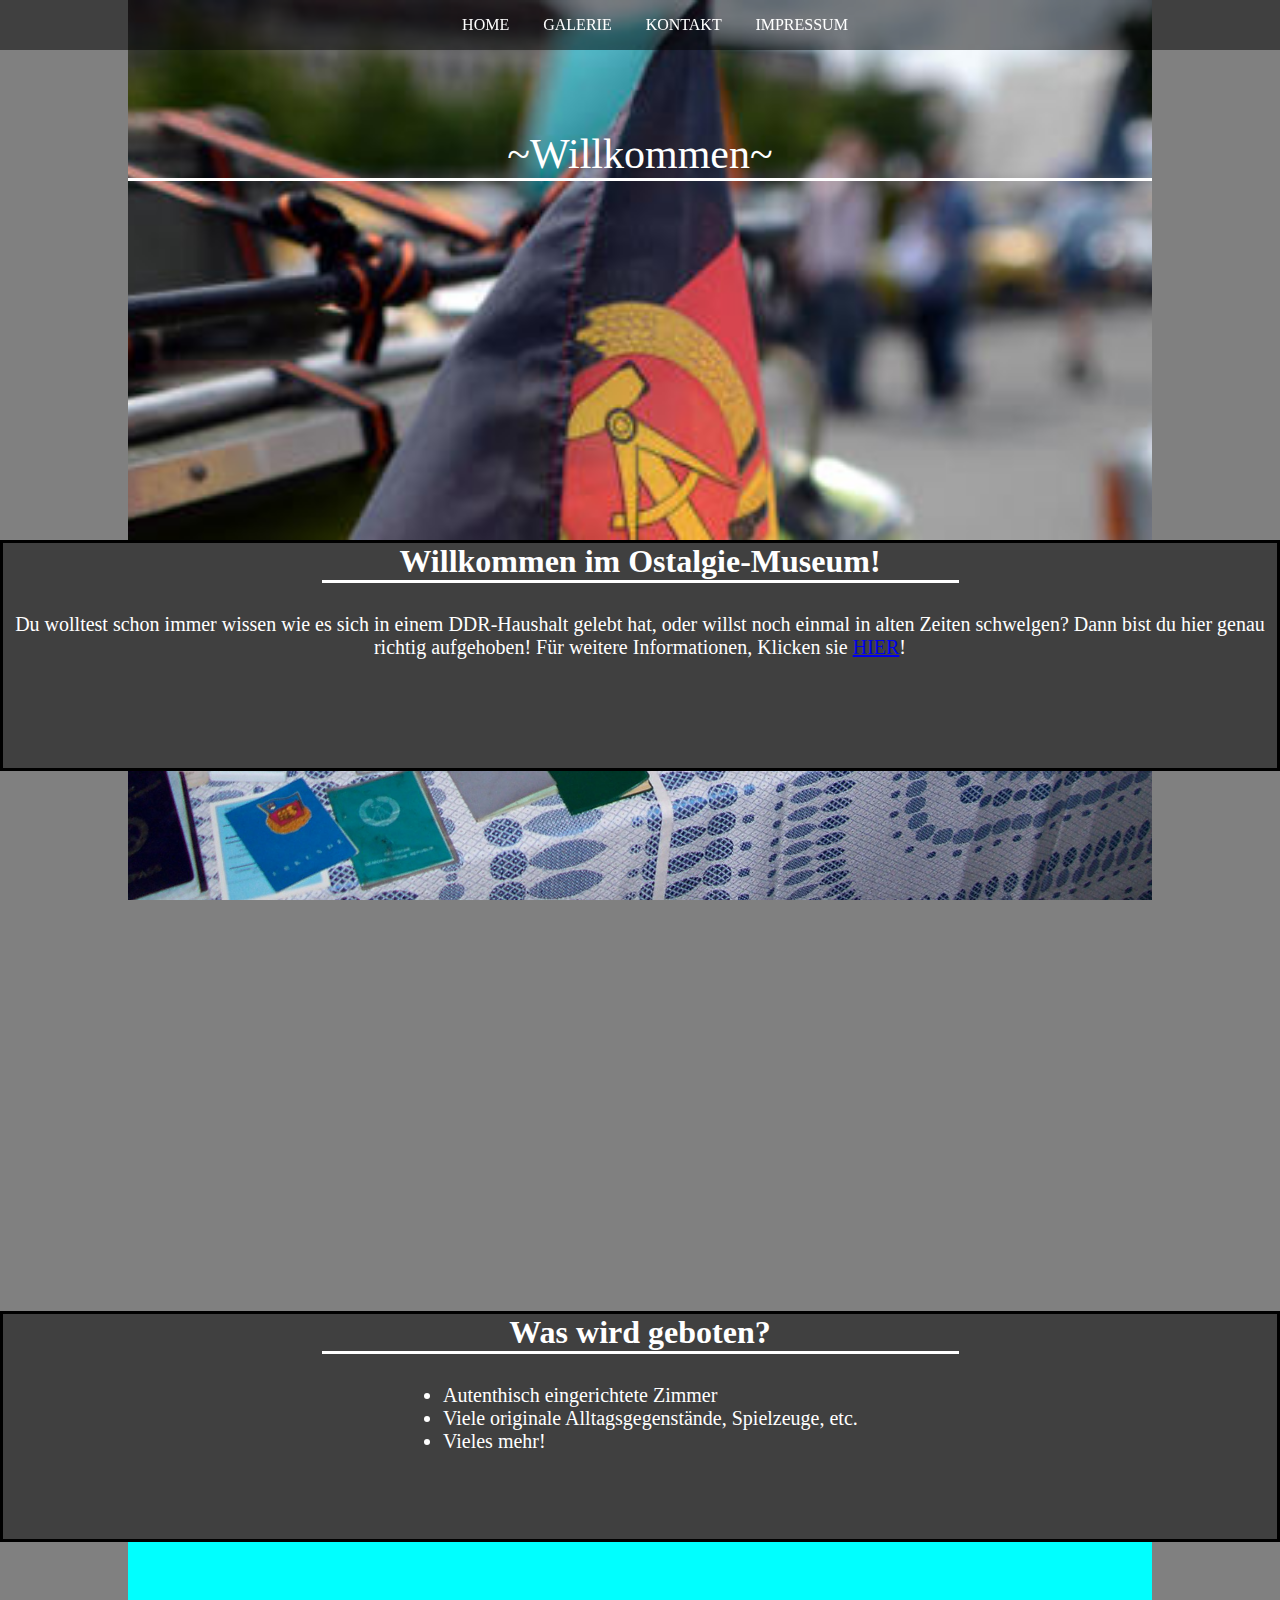
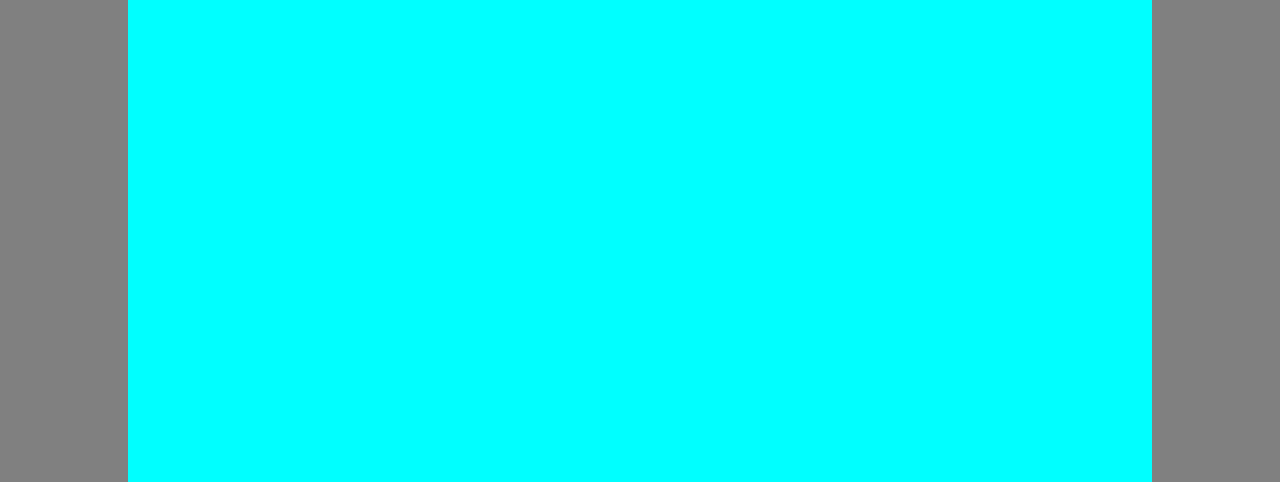
<file: index.html>
<html>

	<head lang="de">
	
		<meta charset="UTF-8">
	
		<title>Ostalgiemuseum</title>
		
		<!-- Siehe css Ordner -->
		<link rel="stylesheet" href="css/stylesheet.css" />
	
	</head>
	
	<body bgcolor="gray">
	
		<!-- Nav-Balken -->
		<nav>
			<a href="index.html">HOME</a>
			<a href="galerie.php">GALERIE</a>
			<a href="kontakt.html">KONTAKT</a>
			<a href="impressum.html">IMPRESSUM</a>
		</nav>
		
		<!-- Bild 1 -->
		<div class="section sectOne">
		<p id="pBild01">~Willkommen~</p>
		</div>
		
		<!-- Textfeld 1 -->
		<div class="subSection">
			<h1 id="hText">
				Willkommen im Ostalgie-Museum!
			</h1>

			<p id="pText">
				Du wolltest schon immer wissen wie es sich in einem DDR-Haushalt gelebt hat, oder willst noch einmal in alten
				Zeiten schwelgen? Dann bist du hier genau richtig aufgehoben! Für weitere Informationen, Klicken sie <a href="info.html">HIER</a>!
			</p>
		</div>
		
		<!-- Bild 2 -->
		<div class="section sectTwo"></div>
		
		<!-- Textfeld 2 -->
		<div class="subSection">
			<h1 id="hText">
				Was wird geboten?
			</h1>
			
			<ul id="ulText">
				<li>Autenthisch eingerichtete Zimmer</li>
				<li>Viele originale Alltagsgegenstände, Spielzeuge, etc.</li>
				<li>Vieles mehr!</li>
			</ul>
		</div>
		
		<!-- Bild 3 -->
		<div class="section sectThree"></div>
	
	</body>

</html>
</file>
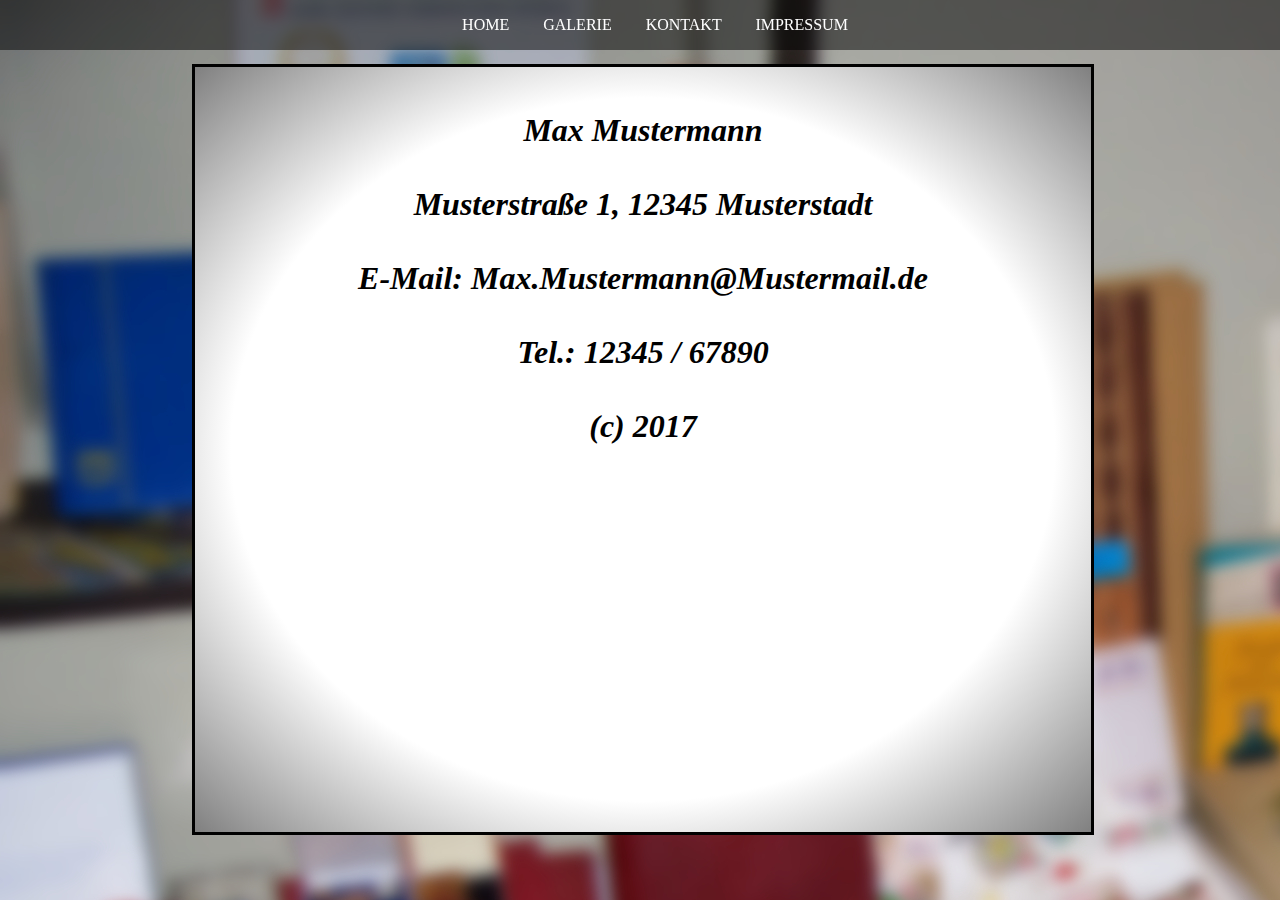
<file: impressum.html>
<html>

	<head lang="de">
	
		<meta charset="UTF-8">
	
		<title>Impressum</title>
		
		<link rel="stylesheet" href="css/stylesheet.css" />
	
	</head>
	
	<body style="background-image:url('img/img_005.jpg');">
	
		<nav>
			<a href="index.html">HOME</a>
			<a href="galerie.php">GALERIE</a>
			<a href="kontakt.html">KONTAKT</a>
			<a href="impressum.html">IMPRESSUM</a>
		</nav>
	
		<div class="divInfotext">
			<div id="impressumText"><center>
				<h1><b><i>
				<p>Max Mustermann</p><br>
				<p>Musterstraße 1, 12345 Musterstadt</p><br>
				<p>E-Mail: Max.Mustermann@Mustermail.de</p><br>
				<p>Tel.: 12345 / 67890</p><br>
				<p> (c) 2017 </p>
				</i></b></h1>
			</div></center>
		</div>
	
	</body>

</html>
</file>
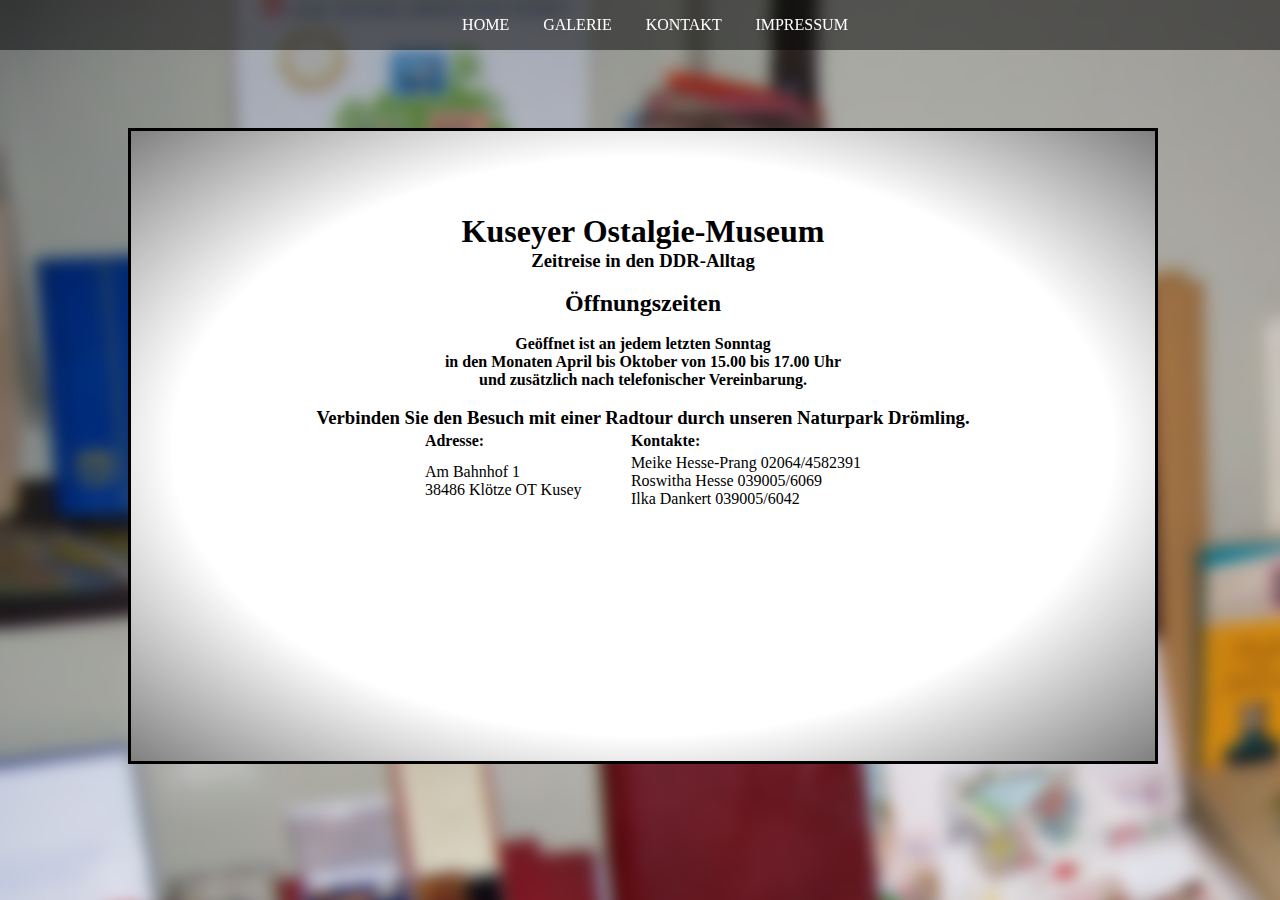
<file: kontakt.html>
<html>

	<head lang="de">
	
		<meta charset="UTF-8">
	
		<title>Kontakt</title>
		
		<link rel="stylesheet" href="css/stylesheet.css" />
	
	</head>
	
	<body style="background-image:url('img/img_005.jpg');">
	
		<nav>
			<a href="index.html">HOME</a>
			<a href="galerie.php">GALERIE</a>
			<a href="kontakt.html">KONTAKT</a>
			<a href="impressum.html">IMPRESSUM</a>
		</nav>
	
		<div class="divKontakte">
		
			<h1 id="kontUeberschrift" style="margin-top: 8%;"> Kuseyer Ostalgie-Museum </h1>
			<h3 id="kontUeberschrift"> Zeitreise in den DDR-Alltag </h3>
			<br>
			<h2 id="kontUeberschrift"> Öffnungszeiten </h2>
			<br>
			
			<p id="kontText">
				<strong>
				Geöffnet ist an jedem letzten Sonntag <br>
				in den Monaten April bis Oktober von 15.00 bis 17.00 Uhr <br>
				und zusätzlich nach telefonischer Vereinbarung. <br> <br>
				</strong>
			</p>
			
			<h3 id="kontUeberschrift"> Verbinden Sie den Besuch mit einer Radtour durch unseren Naturpark Drömling. </h3>
			<center>
			<table>
				<tr>
					<td><strong>Adresse:</strong></td>
					<td id="tableSpacer"></td>
					<td><strong>Kontakte:</strong></td>
				</tr>
				<tr>
					<td>Am Bahnhof 1<br>38486 Klötze OT Kusey</td>
					<td id="tableSpacer"></td>
					<td>Meike Hesse-Prang 02064/4582391<br>Roswitha Hesse 039005/6069<br>Ilka Dankert 039005/6042</td>
				</tr>
			</table>
			</center>
		</div>
	
	</body>

</html>
</file>
<file: css/stylesheet.css>
* {
	margin: 0; /* margin zuruecksetzten */
}


/* Nav Eigenschaften */
nav {
	position: fixed;
	top: 0px;
	height: 50px;
	width: 100%;
	background-color: rgba(0,0,0,0.5);
	z-index: 99;
	text-align: center;
}

/* Eigenschaften fuer Links in Nav */
nav a {
	text-decoration: none;
	color: white;
	margin-left: 30px;
	line-height: 50px;
	
	transition: font-size .5s;
}

nav a:hover {
	font-size: 22;
}

/* Generelle Eigenschaften der Bilder */
.section {
	height: 60%;
	width: 80%;
	background-color: aqua;
	background-size: cover;
	background-attachment: fixed;
	margin-left: 10%;
}

/* Generelle Eigenschaften der Texte */
.subSection {
	height: 25%;
	/* background: linear-gradient(to bottom right, #CB3328, tomato); */
	background: #404040;
	border-style: solid solid solid solid;
}

/* Bild 1 */
.sectOne{
	background-image: url("../img/img_001.jpg");
}

/* Bild 2 */
.sectTwo{
	background-image: url("../img/img_002.jpg");
}

/* Bild 3 */
.sectThree{
	background-image: url("../img/img_003.jpg");
}

/* Textfeld mit Kontaktinfo */
.divKontakte{
	width: 80%;
	height: 70%;
	margin-left: 10%;
	margin-top: 10%;
	border-style: solid solid solid solid;
	background: radial-gradient(white 65%, gray);
}

/* Eigenschaften der Texte in Kontaktinfo */
#kontUeberschrift{
	text-align: center;
}

#kontText{
	text-align: center;
}

/* Infotext-Seite */
.divInfotext{
	width: 70%;
	height: 85%;
	margin-left: 15%;
	margin-top: 5%;
	border-style: solid solid solid solid;
	background: radial-gradient(white 65%, gray);
}

#infoText{
	position: relative;
	text-align: left;
	margin-top: 5%;
	font-size: 2vh;
}

#infoTextparent{
	display: table;
	margin: 0 auto;
}

#impressumText{
	margin-top: 5%;
	text-align: center;
}

div.gallery {
    margin: 11px;
	margin-top: 55px;
    border: 3px solid #ccc;
    float: left;
    width: 210px;
	height: 250px;
    background: white;
	object-fit: cover;
}

div.gallery:hover {
    border: 3px solid #000;
}

div.desc {
    padding: 5px;
    text-align: center;
}

/* Ueberschrift 'Willkommen' */
#pBild01{
	color: white;
	text-align: center;
	font-size: 42;
	position: relative;
	top: 130px;
	border-style: none none solid none;
	border-color: white;
}

/* Ueberschriften in Textfeldern */
#hText{
	width: 50%;
	text-align: center;
	position: relative;
	left: 25%;
	border-style: none none solid none;
	color: white;
}

/* Texte in Textfeldern */
#pText{
	text-align: center;
	margin-top: 30px;
	font-size: 20;
	color: white;
}

/* Ungeordnete Listen in Textfeldern */
#ulText{
	font-size: 20;
	margin-left: 400px;
	margin-top: 30px;
	color: white;
}

/*Abstandsreihe in tabellen*/
#tableSpacer{
	width: 10%
}
</file>
